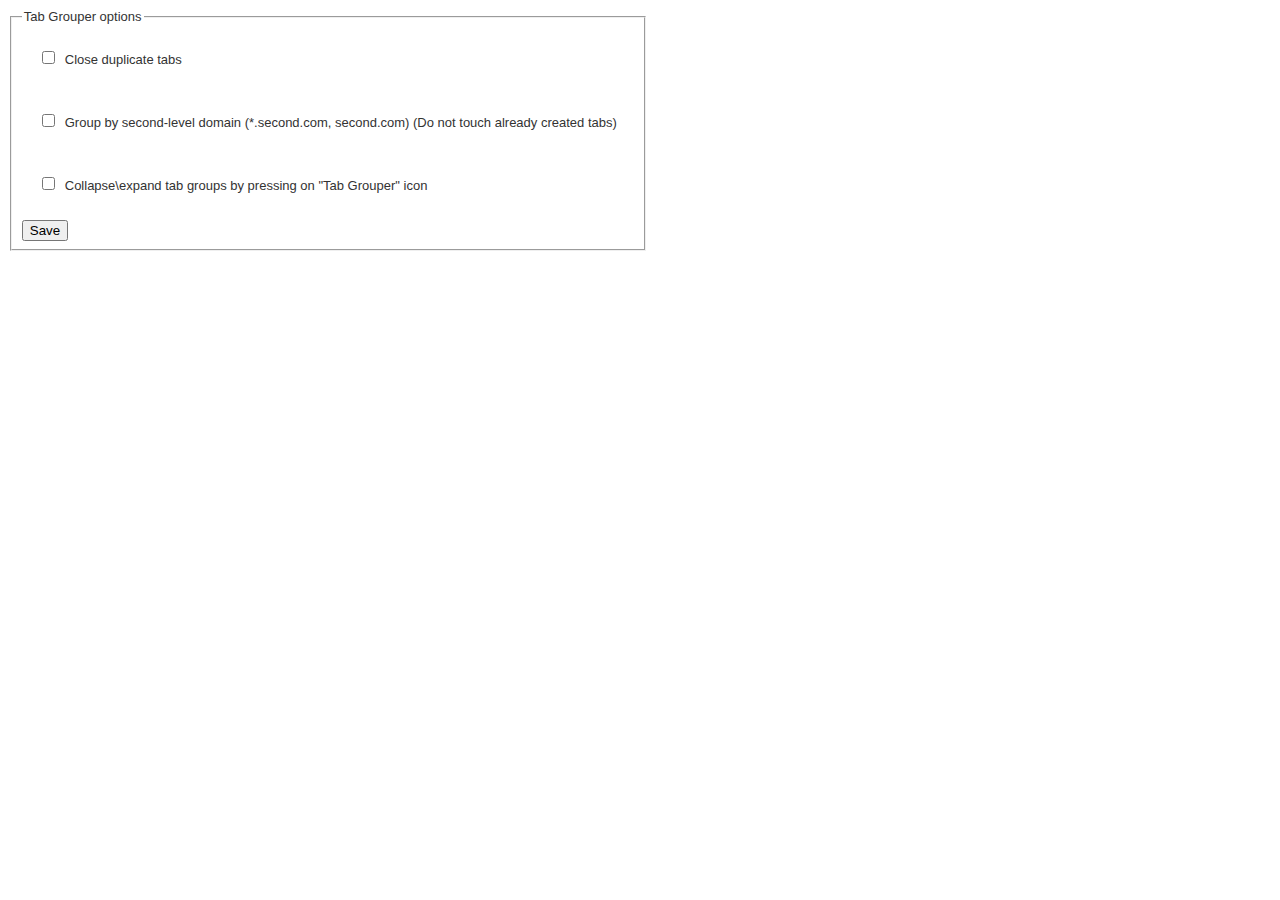
<file: options.html>
<!doctype html>
<html>
<head>
	<script type="text/javascript" src="js/options.js"></script>
	<link href="style.css" type="text/css" rel="stylesheet">
</head>
<body>
	<div class="wrapper">
		<fieldset id="preferences">
			<legend>Tab Grouper options</legend>
			<label><input type="checkbox" name="closeDuplicates">Close duplicate tabs</label>
			<label><input type="checkbox" name="groupBySecondLevelDomain">Group by second-level domain (*.second.com, second.com) (Do not touch already created tabs)</label>
			<label><input type="checkbox" name="collapse_expand">Collapse\expand tab groups by pressing on "Tab Grouper" icon</label>

			<!--
			<label><input type="checkbox" name="hideToolbarButton">Hide toolbar button</label>

			<label><input type="checkbox" name="autoGrouping">Auto grouping</label>
			<label><input type="checkbox" name="openNewTabInsideCurrentGroup">Open new tab inside current group</label>
			-->

			<input id="save" type="button" value="Save"/>
		</fieldset>
	</div>
</body>
</html>
</file>
<file: style.css>
body {
    color: #333333;
    font-family: "Helvetica Neue", "Helvetica", "Arial", sans-serif;
    font-size: 13px;
    line-height: 18px;
}

.wrapper  {
    width: 640px;
}

label {
    padding: 10px;
    margin: 0 0 10px;
    display: block;
}

label:hover {
    background: #E4E4E4;
    cursor: pointer;
}

input[type="checkbox"] {
    margin: 10px;
}
</file>
